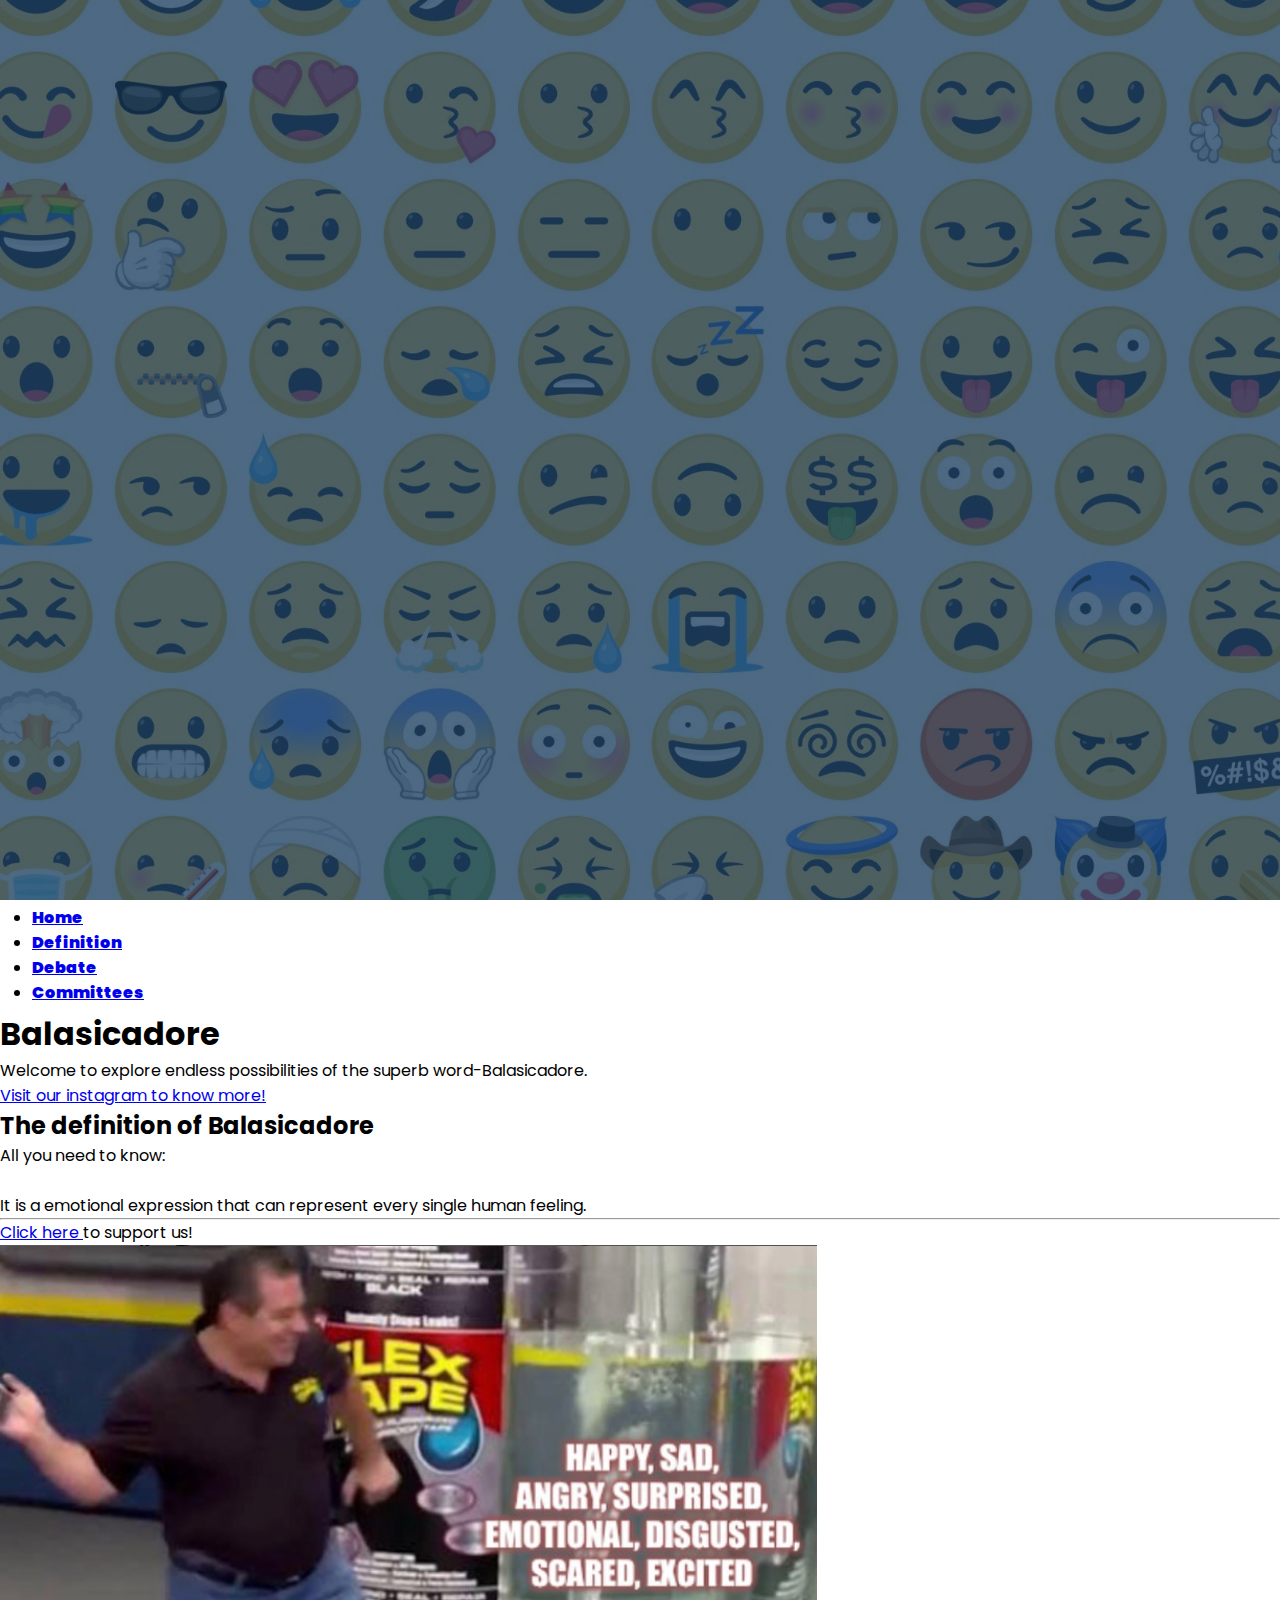
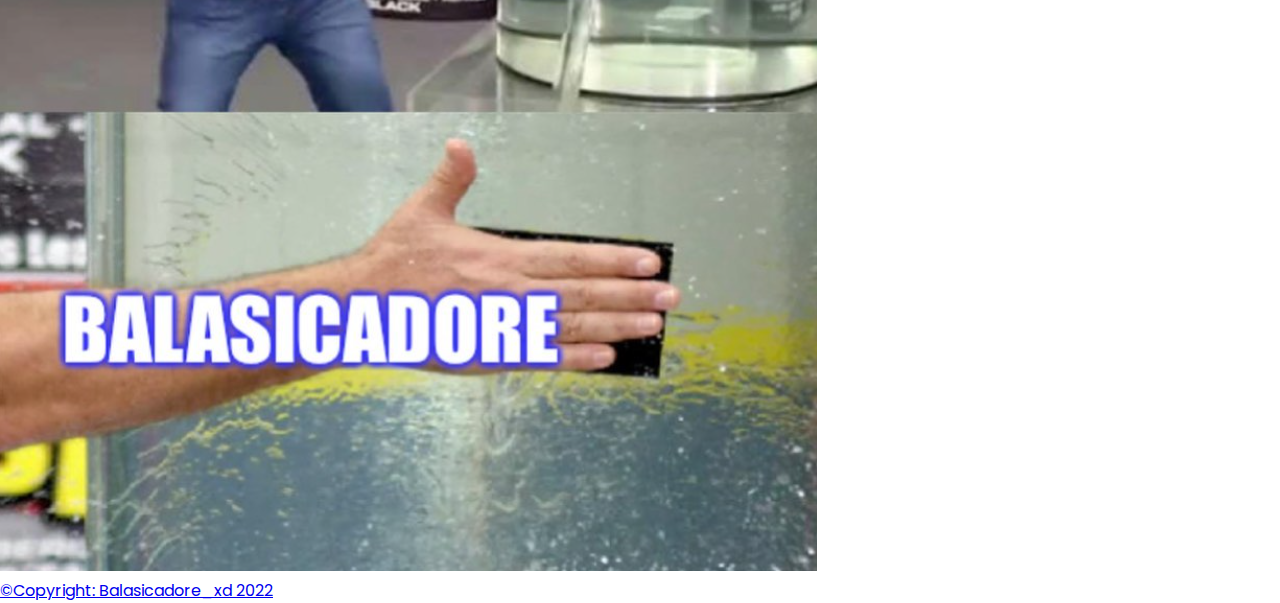
<file: index.html>
<!DOCTYPE html>
<html>
<head>
    <meta charset="utf-8">
    <meta name="viewport" content="width=device-width, initial-scale=1">
    <title>Balasicadore</title>
    <link rel="stylesheet" type="text/css" href="style.css">
        <link rel="preconnect" href="https://fonts.googleapis.com">
        <link rel="preconnect" href="https://fonts.gstatic.com" crossorigin>
        <link href="https://fonts.googleapis.com/css2?family=Poppins:wght@700&display=swap" rel="stylesheet"> <!--font-->

</head>
<body id="text">


<section id="topsection">

    
<div id="bgimg"></div>

<div class="navbar">

        <ul class="navmenu">
            <li><a href="#topsection">Home</a></li>
            <li><a href="#definition">Definition</a></li>
            <li><a href="debate.html">Debate</a></li>
            <li><a href="#">Committees</a></li>
        </ul>
        
</div>




<div id="header">
        <h1>Balasicadore</h1>
        <p>
            Welcome to explore endless possibilities of the superb word-Balasicadore.
        </p>
        <a id="hero-btn" href="https://www.instagram.com/balasicadore__xd/" target="_blank" >Visit our instagram to know more!</a>
</div>

</section>

<section id="definition">

<div id="subhead">
    <h2>The definition of Balasicadore</h2>
</div>




<div id="content">
    <p>
    All you need to know:

    <br>
    <br>

    It is a emotional expression that can represent every single human feeling.
    </p>
</div>

<hr>

<div id="support">
         <p>
         <a href="https://www.instagram.com/balasicadore__xd/" target="_blank" > Click here </a> to support us!
         <br>

         <div id="pic"><img src="emotion.png"></div>
        </p>
</div>

<div id="footer" style="color: rgb(165, 161, 161);"><a href="https://www.youtube.com/watch?v=dQw4w9WgXcQ&t">&copy;Copyright: Balasicadore_xd 2022</a></div>

</section>

</body>
</html>
</file>
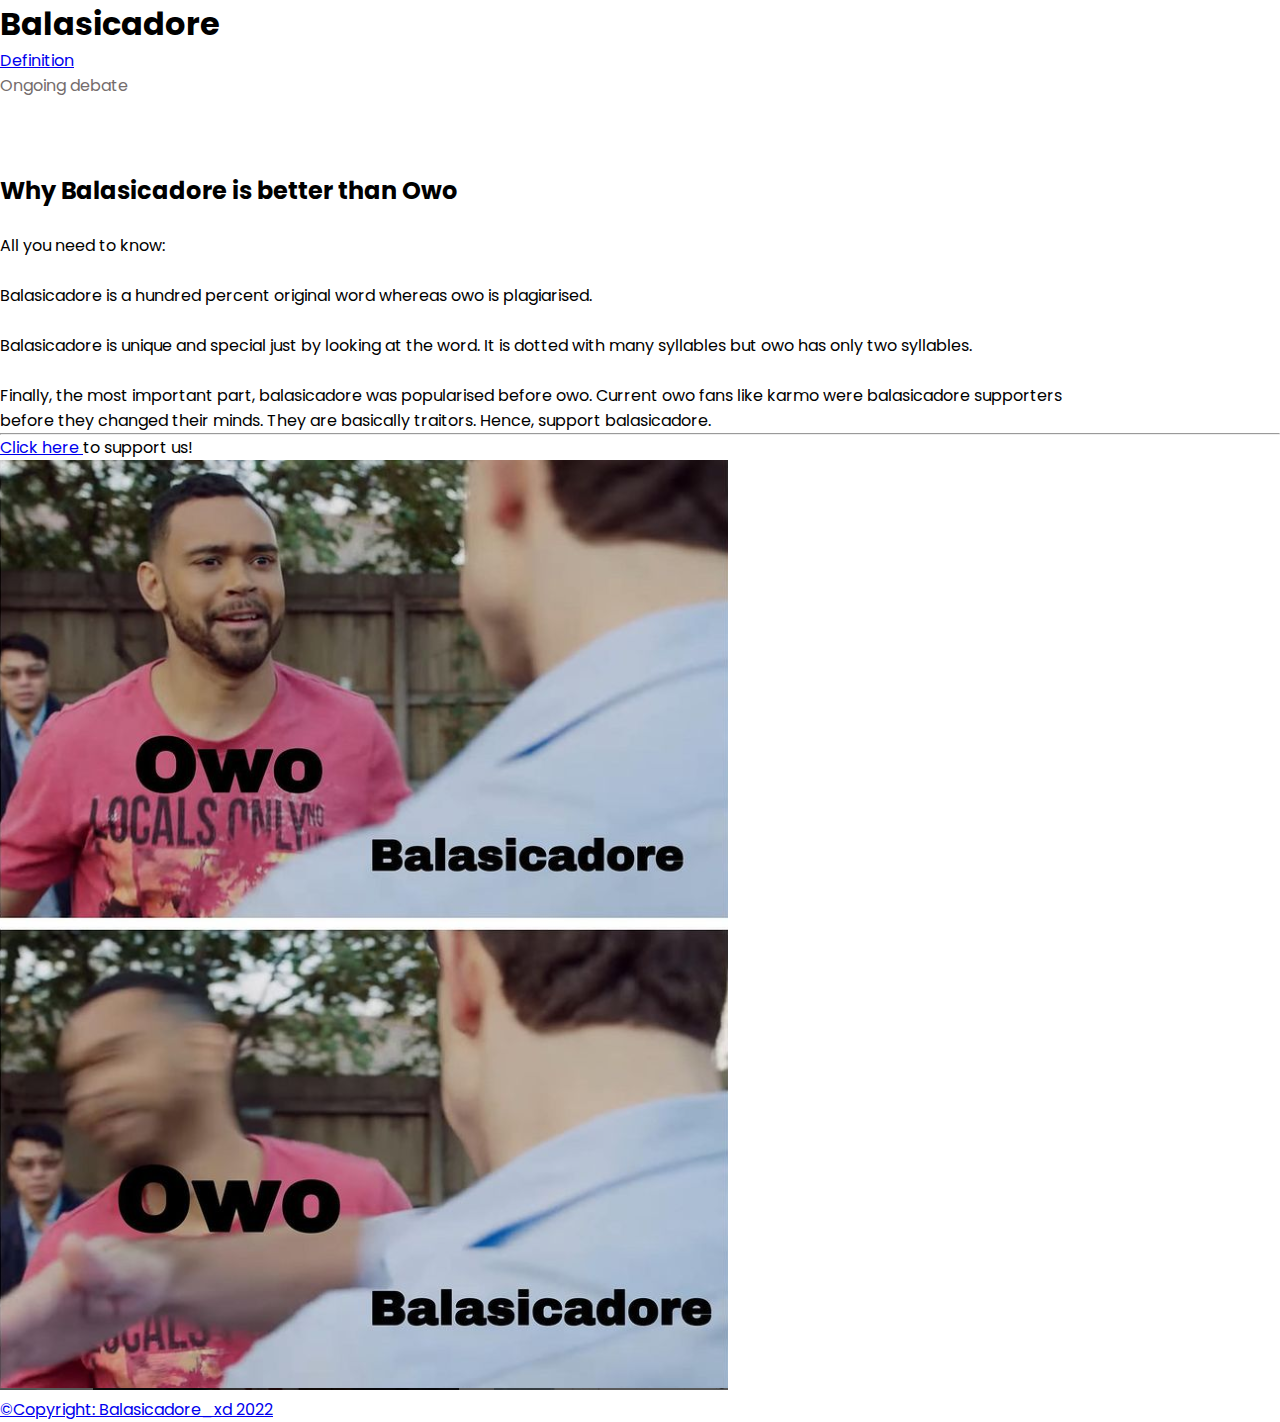
<file: debate.html>
<!DOCTYPE html>
<html>
<head>
    <meta charset="utf-8">
    <meta name="viewport" content="width=device-width, initial-scale=1">
    <title>Balasicadore</title>
    <link rel="stylesheet" type="text/css" href="style.css">
    
    <link rel="preconnect" href="https://fonts.googleapis.com">
    <link rel="preconnect" href="https://fonts.gstatic.com" crossorigin>
    <link href="https://fonts.googleapis.com/css2?family=Poppins:wght@700&display=swap" rel="stylesheet">
</head>
<body id="text">

<div id="header">
    <h1>Balasicadore</h1>
</div>

<div id="nav" style="color: rgb(116, 108, 108)">
    <ul>
        <li class="nav"><a href="index.html">Definition</a></li>
        <li class="nav">Ongoing debate</li>
    </ul>
</div>

<br>
<br>
<br>

<div id="subhead">
    <h2>Why Balasicadore is better than Owo</h2>
</div>

<br>

<div id="content">
    <p>
    All you need to know:

        <br>
        <br>
        Balasicadore is a hundred percent original word whereas owo is plagiarised.
        
        <br>
        <br>
        Balasicadore is unique and special just by looking at the word. It is dotted with many syllables but owo has only two syllables.

        <br>
        <br>
        Finally, the most important part, balasicadore was popularised before owo. Current owo fans like karmo were balasicadore supporters <br> before they changed their minds. They are basically traitors. Hence, support balasicadore.
   
    </p>
</div>

<hr>

<div id="support">
         <p>
         <a href="https://www.instagram.com/balasicadore__xd/" target="_blank"> Click here </a> to support us!
         <br>

         <img src="fight.png">
        </p>
</div>


<div id="footer" style="color: rgb(0, 0, 0);"><a href="https://www.youtube.com/watch?v=dQw4w9WgXcQ&t">&copy;Copyright: Balasicadore_xd 2022</a></div>
</body>
</html>
</file>
<file: style.css>
* {
    margin: 0;
    padding: 0;
    font-family: 'Poppins', sans-serif;
    scroll-behavior: smooth;
}

#bgimg {
    box-shadow: inset 2000px 0 0 0 rgba(19, 55, 90, 0.75);
    border-color: rgba(147, 179, 212, 0);
    background-repeat:no-repeat;
    background:url(sean.png);
}
#bgimg {
    min-height: 100vh;
    width: 100%;
    background-position: center;
    background-size: cover;
    position: relative;
}

.navbar{
	width: 95%;
	margin: auto;
	padding: 5px 0;
	display: flex;
	align-items: center;
	justify-content: space-between;
	font-family: sans-serif;
	font-weight: 900;
	
}

.navmenu ul li{
	
	padding: 5px 0;
	list-style: none;
	display: inline-block;
	margin: 0 20px;
	position: relative;
	font-family: sans-serif;
    list-style-type: none;
}

.navmenu ul li a{
	text-decoration: none;
	color: #fff;
	text-transform: uppercase;
    list-style-type: none;
}



.navmenu ul li::after{
	content: '';
	height: 3px;
	width: 0;
	background: #fff;
	position: absolute;
	left: 0;
	bottom: -5px;
	transition: 0.5s;
}

.navmenu ul li:hover:after{
	content: '';
	height: 3px;
	width: 100%;
	background: #fff;
	position: absolute;
	left: 0;
	bottom: -5px;
	transition: 0.5s;
}

.navmenu ul li:hover::after{
	width: 100%;
}


/* .nav {
    align-items: right;
    text-align: right;
    padding: 20px 20px 0 0;
}

.nav li{
	padding: 5px 0;
	list-style: none;
	display: inline-block;
	margin: 0 20px;
	position: relative;
	font-family: sans-serif;
}


.nav li a{
	text-decoration: none;
	color: #fff;
	text-transform: uppercase
}


.nav li::after {
    content: '';
    width: 0%;
    height: 2px;
    background: #f44336;
    transition: 0.5s;
    left: 0;
	bottom: -5px;

}

.nav li:hover::after {
    width: 100%;
}

#header {
    width: 90%;
    color: rgb(255, 255, 255);
    position: absolute;
    top: 50%;
    left: 50%;
    transform: translate(-50%, -50%);
    text-align: center;

}

#header h1{
    font-family: 62px;
}

#header p {
    margin: 10px 0 40px;
    font-size: 14px;
    color: #fff;
}

#hero-btn {
    display: inline-block;
    text-decoration: none;
    color: #fff;
    border: 1px solid #fff;
    padding: 12px 34px;
    font-size: 13px;
    background: transparent;
    position: relative;
    cursor: pointer;
    text-transform: uppercase;
}

#hero-btn:hover{
    border: 1px solid #f44336;
    background: #f44336;
    transition: 0.8s;
}
.close, pre {
    display: none;

}
@media(max-width: 700px)
{
    
    #header h1 {
        font-size: 20px;
    }
    
    nav ul li {
     display: block;
    }
    .nav{
        position: absolute;
        background: #f44336;
        height: 100vh;
        width: 200px;
        top:0;
        right: -200px;
        text-align: left;
        z-index: 2;
        text-decoration: none;
    }

    pre{
            display:block;
            color: #fff;
            margin: 10px;
            font-size: 22px;
            cursor: pointer;
            text-decoration: none;
        

    }

    .close {
        display:block;
        color: #fff;
        margin: 10px;
        width: 22px;
        cursor: pointer;
        position:absolute; left: 300px; top: 20px;
        z-index: 10;
    }

    nav ul li {
        word-spacing: normal;
        padding-top: 30px;
        padding-left: 30px;
        text-decoration: none;
        
    }



} */
</file>
